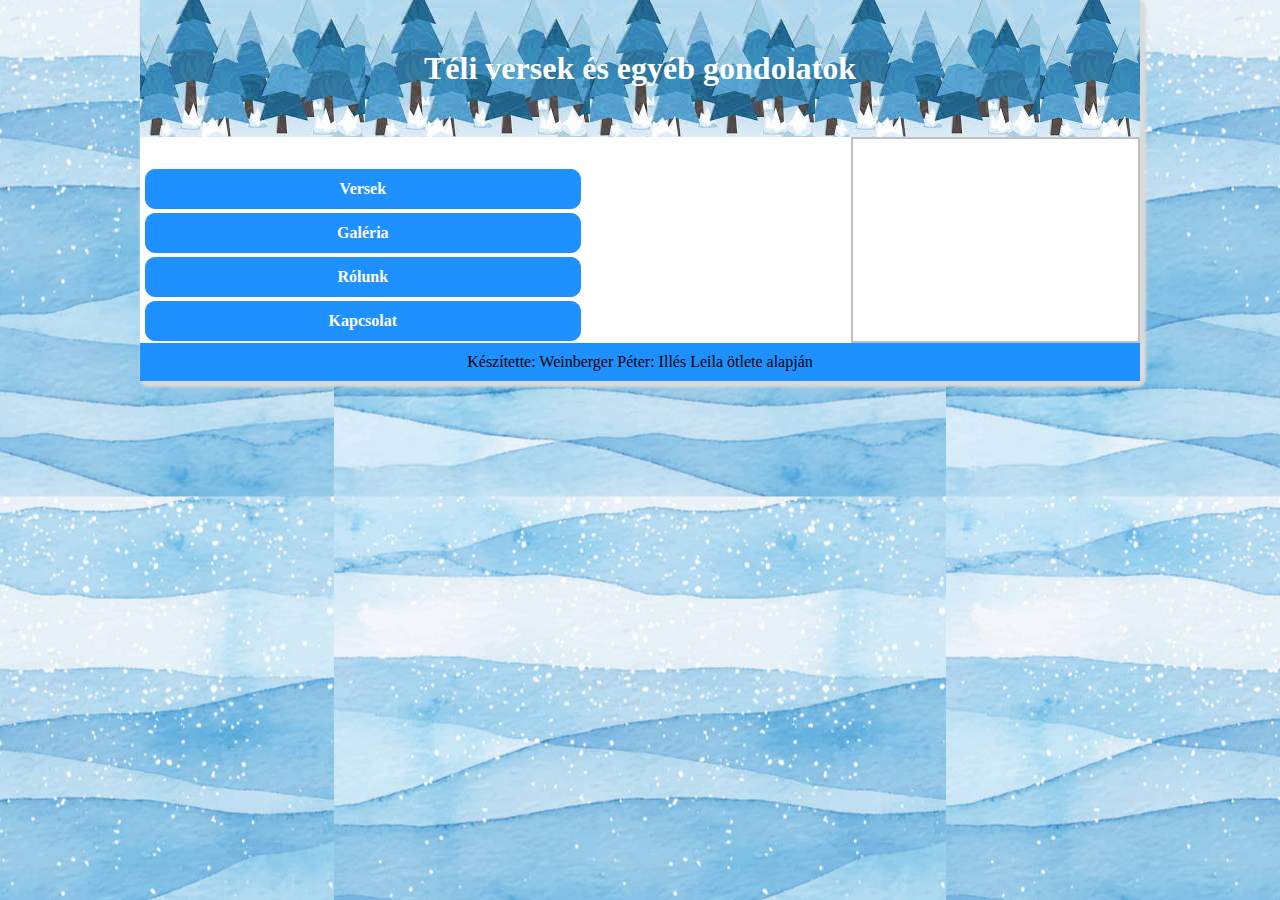
<file: index.html>
<!DOCTYPE html>
<html lang="hu-HU">
<head>
    <meta charset="UTF-8">
    <meta http-equiv="X-UA-Compatible" content="IE=edge">
    <meta name="viewport" content="width=device-width, initial-scale=1.0">
    <link rel="stylesheet" href="stilus.css">
    <title>Weinberger Péter</title>
</head>
<body>
    <main>
        <header>
            <h1>Téli versek és egyéb gondolatok</h1>
        </header>
        <nav>
            <ul>
                <li><a href="index.html">Versek</a></li>
                <li><a href="galeria.html">Galéria</a></li>
                <li><a href="rolunk.html">Rólunk</a></li>
                <li><a href="kapcsolat.html">Kapcsolat</a></li>
            </ul>
        </nav>
        <article>
            
        </article>
        <aside>
            
        </aside>
        <footer>
            <p>Készítette: Weinberger Péter: Illés Leila ötlete alapján</p>
        </footer>
    </main>
</body>
</html>
</file>
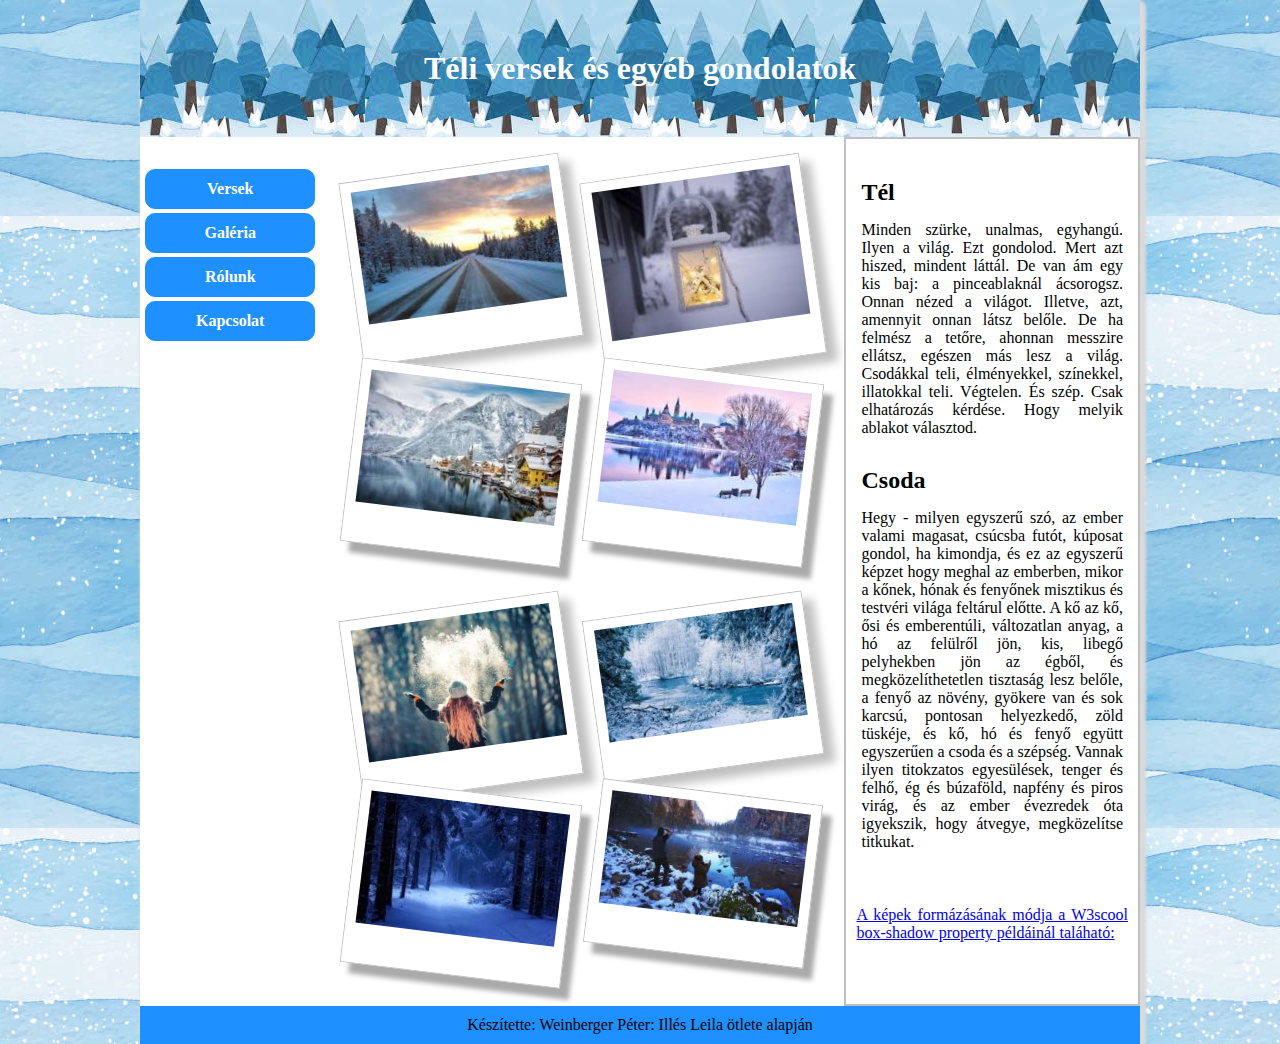
<file: galeria.html>
<!DOCTYPE html>
<html lang="hu-HU">
<head>
    <meta charset="UTF-8">
    <meta http-equiv="X-UA-Compatible" content="IE=edge">
    <meta name="viewport" content="width=device-width, initial-scale=1.0">
    <link rel="stylesheet" href="stilus.css">
    <title>Weinberger Péter</title>
</head>
<body>
    <main>
        <header>
            <h1>Téli versek és egyéb gondolatok</h1>
        </header>
        <nav>
            <ul>
                <li><a href="index.html">Versek</a></li>
                <li><a href="galeria.html">Galéria</a></li>
                <li><a href="rolunk.html">Rólunk</a></li>
                <li><a href="kapcsolat.html">Kapcsolat</a></li>
            </ul>
        </nav>
        <article>
            <section class="kepcsoport">
                <img class="bal" src="kepek/tel1_200px.jpg" alt="">
                <img class="bal" src="kepek/tel2_200px.jpg" alt="">
                <img class="jobb" src="kepek/tel3_200px.jpg" alt="">
                <img class="jobb" src="kepek/tel4_200px.jpg" alt="">
            </section>
            
            <section class="kepcsoport">
                <img class="bal" src="kepek/tel5_200px.jpg" alt="">
                <img class="bal" src="kepek/tel6_200px.jpg" alt="">
                <img class="jobb" src="kepek/tel7_200px.jpg" alt="">
                <img class="jobb" src="kepek/tel8_200px.jpg" alt="">
            </section>
            
            
        </article>
        <aside>
            <h2>Tél</h2>
            <p>Minden szürke, unalmas, egyhangú. Ilyen a világ. Ezt gondolod. Mert azt hiszed, mindent láttál. De van ám egy kis baj: a pinceablaknál ácsorogsz. Onnan nézed a világot. Illetve, azt, amennyit onnan látsz belőle. De ha felmész a tetőre, ahonnan messzire ellátsz, egészen más lesz a világ. Csodákkal teli, élményekkel, színekkel, illatokkal teli. Végtelen. És szép. Csak elhatározás kérdése. Hogy melyik ablakot választod.</p>

            <h2>Csoda</h2>
            <p>Hegy - milyen egyszerű szó, az ember valami magasat, csúcsba futót, kúposat gondol, ha kimondja, és ez az egyszerű képzet hogy meghal az emberben, mikor a kőnek, hónak és fenyőnek misztikus és testvéri világa feltárul előtte. A kő az kő, ősi és emberentúli, változatlan anyag, a hó az felülről jön, kis, libegő pelyhekben jön az égből, és megközelíthetetlen tisztaság lesz belőle, a fenyő az növény, gyökere van és sok karcsú, pontosan helyezkedő, zöld tüskéje, és kő, hó és fenyő együtt egyszerűen a csoda és a szépség. Vannak ilyen titokzatos egyesülések, tenger és felhő, ég és búzaföld, napfény és piros virág, és az ember évezredek óta igyekszik, hogy átvegye, megközelítse titkukat.</p>

            <p id="link"><a href="https://www.w3schools.com/cssref/tryit.asp?filename=trycss3_image_gallery" target="_blank">A képek formázásának módja a W3scool box-shadow property példáinál taláható:</a></p>
        </aside>
        <footer>
            <p>Készítette: Weinberger Péter: Illés Leila ötlete alapján</p>
        </footer>
    </main>
</body>
</html>
</file>
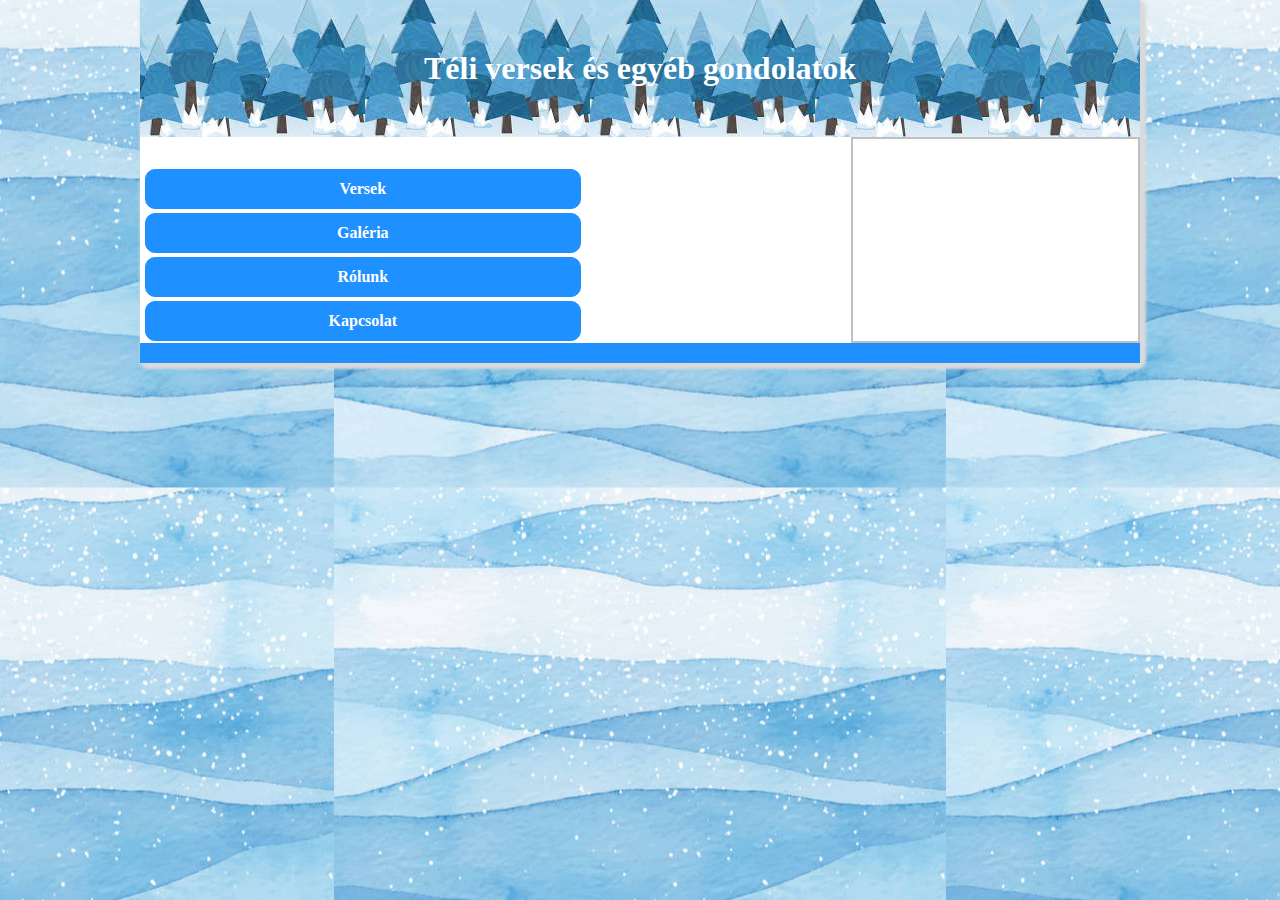
<file: kapcsolat.html>
<!DOCTYPE html>
<html lang="hu-HU">
<head>
    <meta charset="UTF-8">
    <meta http-equiv="X-UA-Compatible" content="IE=edge">
    <meta name="viewport" content="width=device-width, initial-scale=1.0">
    <link rel="stylesheet" href="stilus.css">
    <title>Weinberger Péter</title>
</head>
<body>
    <main>
        <header>
            <h1>Téli versek és egyéb gondolatok</h1>
        </header>
        <nav>
            <ul>
                <li><a href="index.html">Versek</a></li>
                <li><a href="galeria.html">Galéria</a></li>
                <li><a href="rolunk.html">Rólunk</a></li>
                <li><a href="kapcsolat.html">Kapcsolat</a></li>
            </ul>
        </nav>
        <article>
            
        </article>
        <aside>
            
        </aside>
        <footer>
            
        </footer>
    </main>
</body>
</html>
</file>
<file: stilus.css>
*
{
    margin: 0px;
    padding: 0px;
    box-sizing: border-box;
}

main
{
    margin: auto;
    display: grid;
    grid-template-areas: "h h h h h h"  
                         "n n a a as as"
                         "f f f f f f";
    
    max-width: 1000px;
    width: 90%;
    background-color: white;
    border-radius: 5px;
    box-shadow: 3px 3px 3px 3px #dadada;
    /* padding: 5px; */
    
}

body
{
    background-image: url("kepek/hatter.jpg");
    background-position: center;
}

/* main, header, nav, article, aside, footer
{
    border: 1px solid black;
    
} */



header
{
    grid-area: h;
    background-image: url("kepek/fejlec.jpg");
    text-align: center;
    padding: 50px 0px 50px 0px;
    color: white;
    
}

nav
{
    grid-area: n;
}

nav ul
{
    display: grid;
    grid-template-columns: 1fr;
    margin: 20px 5px 0px 5px;
    padding-top: 10px;
    text-align: center;
    list-style-type: none;
    
}

nav ul li
{
    margin: 2px 0px 2px 0px;
    padding: 10px 50px 10px 50px;
    border: 1px solid dodgerblue;
    background-color: dodgerblue;
    border-radius: 10px;
    font-size: 12pt;
    font-weight: bold;
}

nav ul li a
{
    text-decoration: none;
}

nav ul li a:link
{
    color: white;
}

nav ul li a:visited
{
    color: white;
}

nav ul li a:active
{
    color: white;
}

nav ul li a:hover
{
    color: gold;
}
article
{
    grid-area: a;
}

aside
{
    grid-area: as;
    border: 2px solid silver;
    padding: 10px;
    /* margin: 10px; */
}

aside h2
{
    margin: 5px;
    padding: 25px 0px 10px 0px;
}
aside p
{
    text-align: justify;
    margin: 5px;
}

#link
{
    margin: 0px;
    padding: 50px 0px 25px 0px;
}

footer
{
    grid-area: f;
    text-align: center;
    padding: 10px;
    background-color: dodgerblue;
}

section
{
    display: grid;
    grid-template-areas: "k k"
                         "k k"
                         "k k"
                         "k k";
}

.kepcsoport
{
    /* border: 1px solid black; */
    margin: 10px;
    /* width: 284px; */
    padding: 10px 10px 20px 10px;
    /* border: 1px solid #BFBFBF; */
    background-color: white;
    /* box-shadow: 10px 10px 5px #aaaaaa; */
}

.bal
{
    /* grid-area: k; */
    border: 1px solid silver;
    background-color: white;
    float: left;
    margin: 10px 10px 0px 10px;
    padding: 10px 10px 40px 10px;
    -ms-transform: rotate(-8deg); /* IE 9 */
    -webkit-transform: rotate(-8deg); /* Safari */
    transform: rotate(-8deg);
    box-shadow: 10px 10px 10px silver;
}

.jobb
{
    /* grid-area: k; */
    border: 1px solid silver;
    background-color: white;
    float: left;
    margin: 1px 10px 0px 10px;
    padding: 10px 10px 40px 10px;
    -ms-transform: rotate(7deg); /* IE 9 */
    -webkit-transform: rotate(7deg); /* Safari */
    transform: rotate(7deg);
    box-shadow: 10px 10px 5px #aaaaaa;
}

@media screen and (max-width:800px)
{
    main
    {
        grid-template-areas: "h h"
                             "n n"
                             "a as"
                             "f f";
    }

    nav ul
    {
        /* grid-template-columns: 1fr; */
        text-align: center;
        max-width: 200px;
        margin: auto;
    }
    
    section
    {
        grid-template-areas: "k k";
    }
}

@media screen and (max-width:600px)
{
    main
    {
        grid-template-areas: "h"
                             "n"
                             "a"
                             "as"
                             "f";
    }

    nav ul
    {
        grid-template-columns: 1fr;
        text-align: center;
        max-width: 200px;
        margin: auto;
    }
    
    section
    {
        grid-template-columns: 1fr;
       /*  grid-template-areas: "k"; */
    }
}

@media screen and (max-width:500px)
{
    main
    {
        grid-template-areas: "h"
                             "n"
                             "a"
                             "as"
                             "f";
    }

    nav ul
    {
        grid-template-columns: 1fr;
        text-align: center;
        max-width: 200px;
    }
    
    section
    {
        /* grid-template-columns: 1fr; */
        grid-template-areas: "k";
    }
    .bal
    {
        margin: auto;
    }
    .jobb
    {
        margin: auto;
    }
}
</file>
